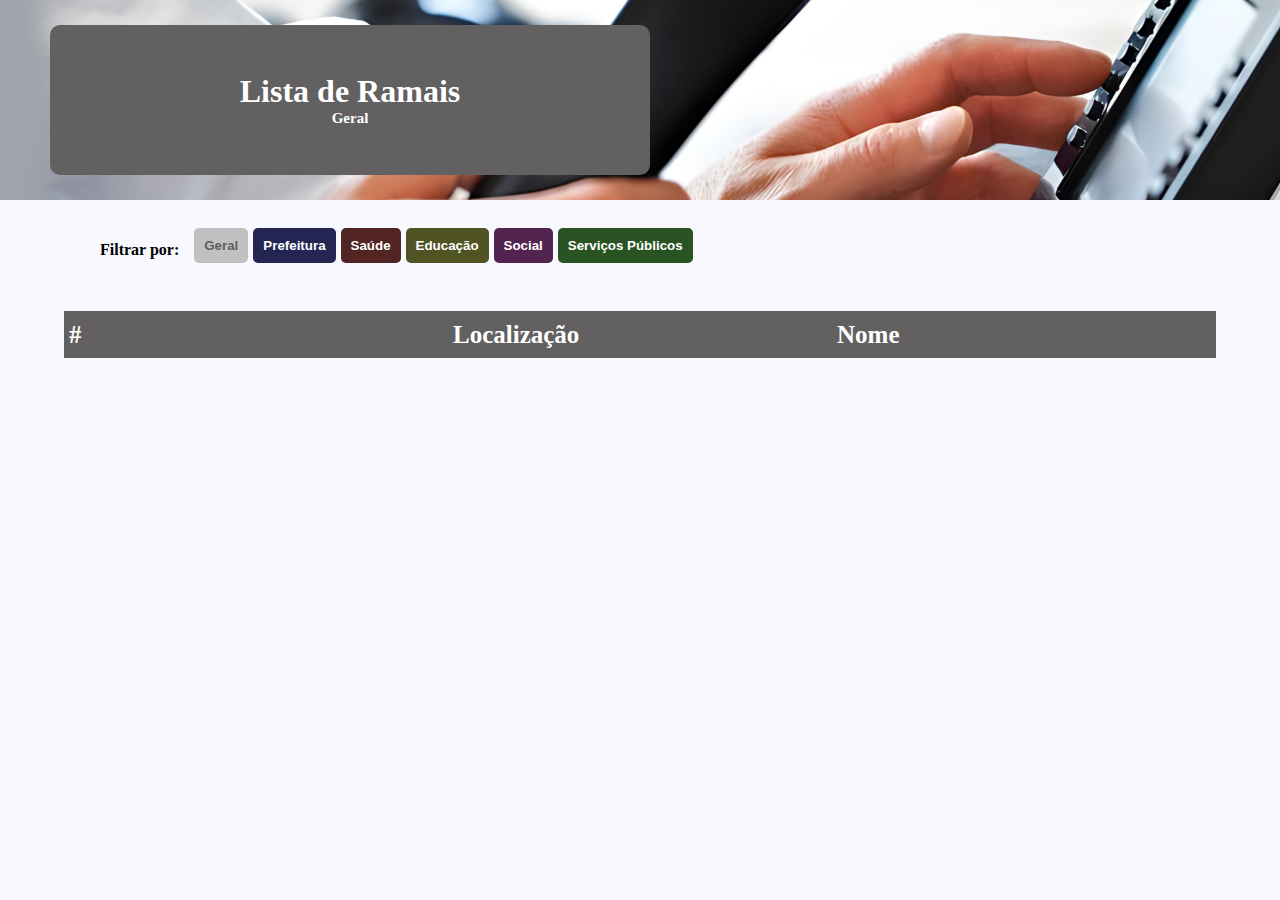
<file: prefeitura2.html>
<!DOCTYPE html>
<html lang="pt-br">
<head>
    <meta charset="UTF-8">
    <meta name="viewport" content="width=device-width, initial-scale=1.0">
    <title>Document</title>
</head>
<body>
    <head>
        <meta charset="UTF-8">
        <meta name="viewport" content="width=device-width, initial-scale=1.0">
        <title>Lista de ramais</title>
        <link rel="stylesheet" href="https://vmjlol.github.io/ramais/css/styleminorSite.css">
    </head>
    <body onload="colorir('geral'), carregar('geral')">
    
        <div class="header">
            <div id="textHeader" class="textHeader">
                <h1>Lista de Ramais</h1>
                <h3 id="legenda">Geral</h3>
            </div>
        </div>
    
        <div class="filtro">
            <div>
                <h4>Filtrar por: </h4>
            </div>
            <div class="botoes">
                <button style="background: rgb(71, 71, 71);" class="botao" onclick="colorir('geral'), carregar('geral'); toggleButtons(this);" disabled>Geral</button>
                <button style="background: #242553;" class="botao" onclick="colorir('prefeitura'), carregar('prefeitura'); toggleButtons(this);">Prefeitura</button>
                <button style="background: #532424;" class="botao" onclick="colorir('saude'), carregar('saude'); toggleButtons(this);">Saúde</button>
                <button style="background: #505324;" class="botao" onclick="colorir('educacao'), carregar('educacao'); toggleButtons(this);">Educação</button>
                <button style="background: #53244f;" class="botao" onclick="colorir('social'), carregar('social'); toggleButtons(this);">Social</button>
                <button style="background: #2a5324;" class="botao" onclick="colorir('serpub'), carregar('serpub'); toggleButtons(this);">Serviços Públicos</button>
            </div>
        </div>
    
    
        <div class="container-fluid">
            <div class="table tabela">
                <table cellspacing="0">
                    <thead>
                        <tr>
                            <th>#</th>
                            <th>Localização</th>
                            <th>Nome</th>
                        </tr>
                    </thead>
                    <tbody id="tbody">
    
                    </tbody>
    
                </table>
            </div>
        </div>
    
        <script src="https://cdn.jsdelivr.net/npm/bootstrap@5.2.3/dist/js/bootstrap.bundle.min.js"
            integrity="sha384-kenU1KFdBIe4zVF0s0G1M5b4hcpxyD9F7jL+jjXkk+Q2h455rYXK/7HAuoJl+0I4"
            crossorigin="anonymous"></script>
        <script src="https://vmjlol.github.io/ramais/js/scriptminor.js"></script>
        <script>
            function toggleButtons(clickedButton) {
                let buttons = document.querySelectorAll("button");
    
                buttons.forEach(button => {
                    if (button === clickedButton) {
                        button.disabled = true;
                    } else {
                        button.disabled = false;
                    }
                });
            }
        </script>
    </body>
    
</body>
</html>
</file>
